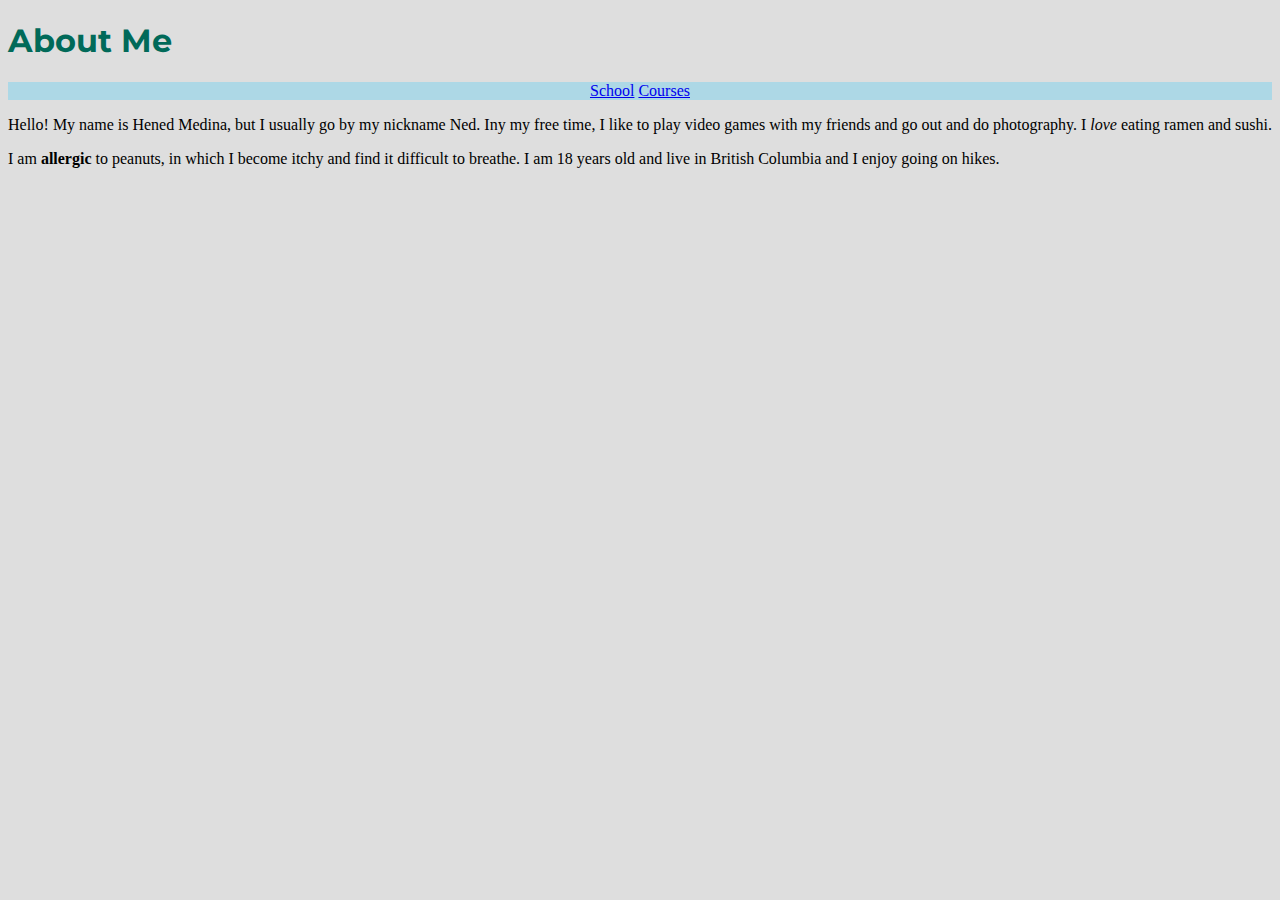
<file: index.html>
<!DOCTYPE html>

<html lang="en">
    <head>
        <link rel="stylesheet" href="css/stylesheet.css">
        <link rel="preconnect" href="https://fonts.gstatic.com">
        <link href="https://fonts.googleapis.com/css2?family=Montserrat&amp;display=swap" rel="stylesheet"> 
            <title>Hened Medina</title>
    <meta charset="utf-8">
    </head>
 
<body>
        <header>
            <h1 class="me">About Me</h1>
                <nav> 
                    <a href="misc/school.html">School</a>
                    <a href="misc/courses.html">Courses</a>
                 </nav>
        </header>
    <p> Hello! My name is Hened Medina, but I usually go by my nickname Ned. Iny my free time, I like to play video games with my friends and go out and do photography. I <em>love</em> eating
    ramen and sushi.</p>
    <p>I am <strong>allergic</strong> to peanuts, in which I become itchy and find it difficult 
    to breathe. I am 18 years old and live in British Columbia and I enjoy going on hikes.</p>

    <aside>
        <img src="images/my_image.jpg" alt="Photo of Me">
    </aside>

</body>
</html>
</file>
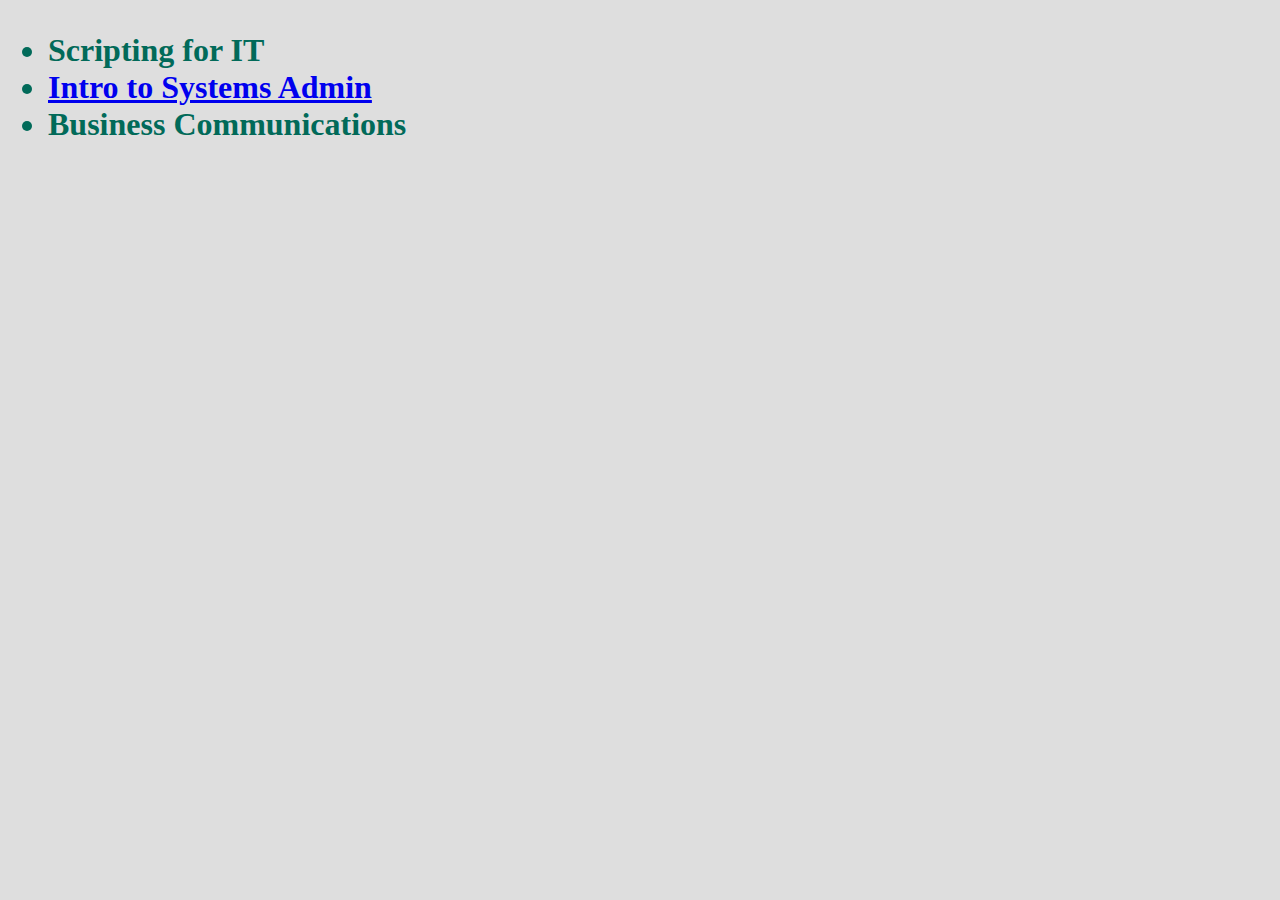
<file: misc/courses.html>
<!DOCTYPE html>
<html>
    <head>
        <meta charset="utf-8">
        <link rel="stylesheet" href="../css/stylesheet.css">
    </head>
  <body>
    <main>
        <h1>
            <ul>
                <li>Scripting for IT</li>
                <li><a href="https://www.bcit.ca/outlines/20211085985/"> Intro to Systems Admin</a></li>
                <li>Business Communications</li>
            </ul>
        </h1>
    </main>
  </body>
</html>
</file>
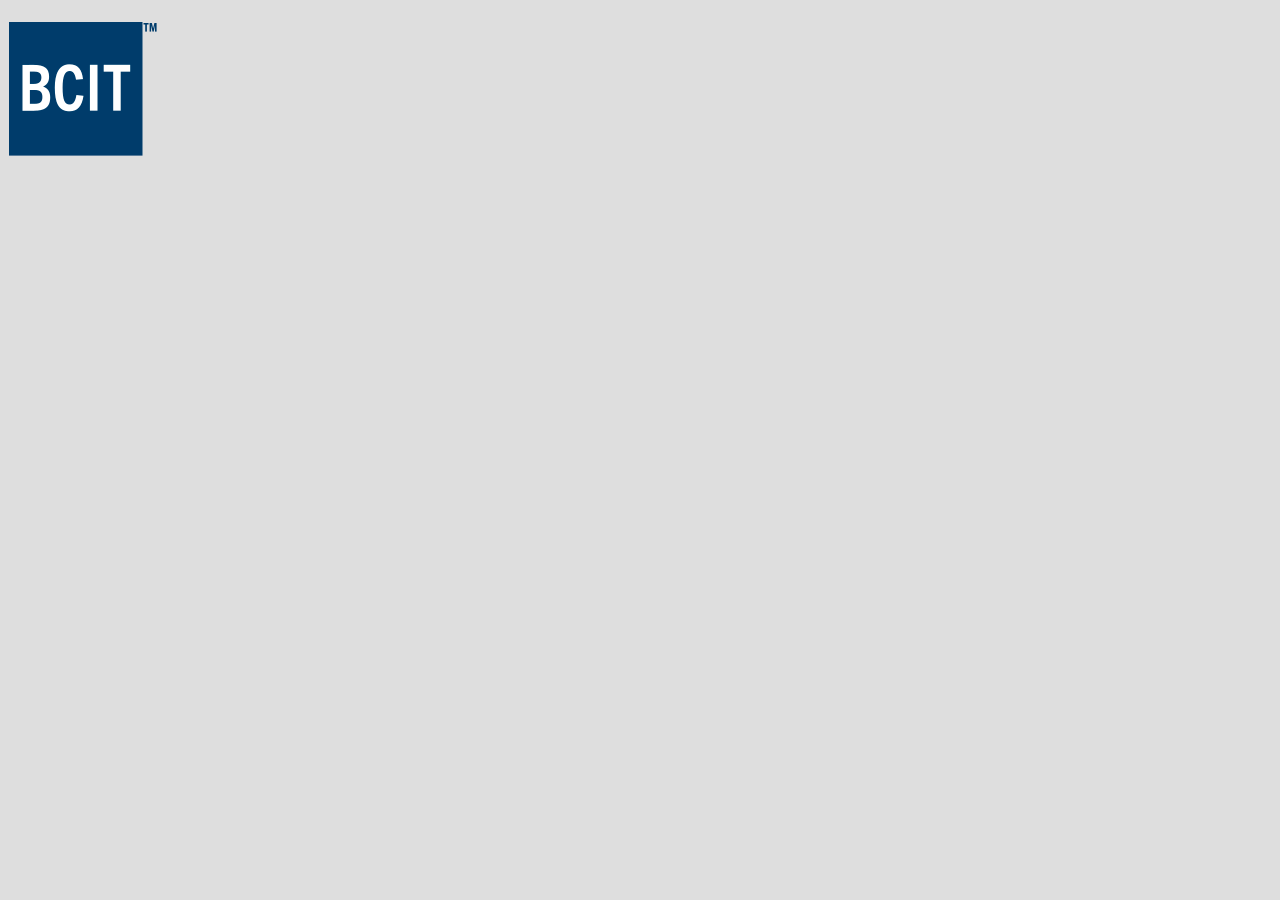
<file: misc/school.html>
<!DOCTYPE html>
<html>
    <head>
        <meta charset="utf-8">
        <link rel="stylesheet" href="../css/stylesheet.css">
        <a href="https://www.bcit.ca">
    </head>
  <body>
    <main>
        <h1>
            <img src="../images/bcit_logo.png" alt="BCIT logo" /></a>
        </h1>
    </main>
  </body>
</html>
</file>
<file: css/stylesheet.css>
body {
    background-color: #DEDEDE;
}

h1 {
    color: #016A59;
}
aside {
  padding-left: 1000px;
  margin-left: 1000px
}

nav {
    background-color: LightBlue;
    text-align: center
}
.me {
    font-family: 'Montserrat', sans-serif;
}
</file>
